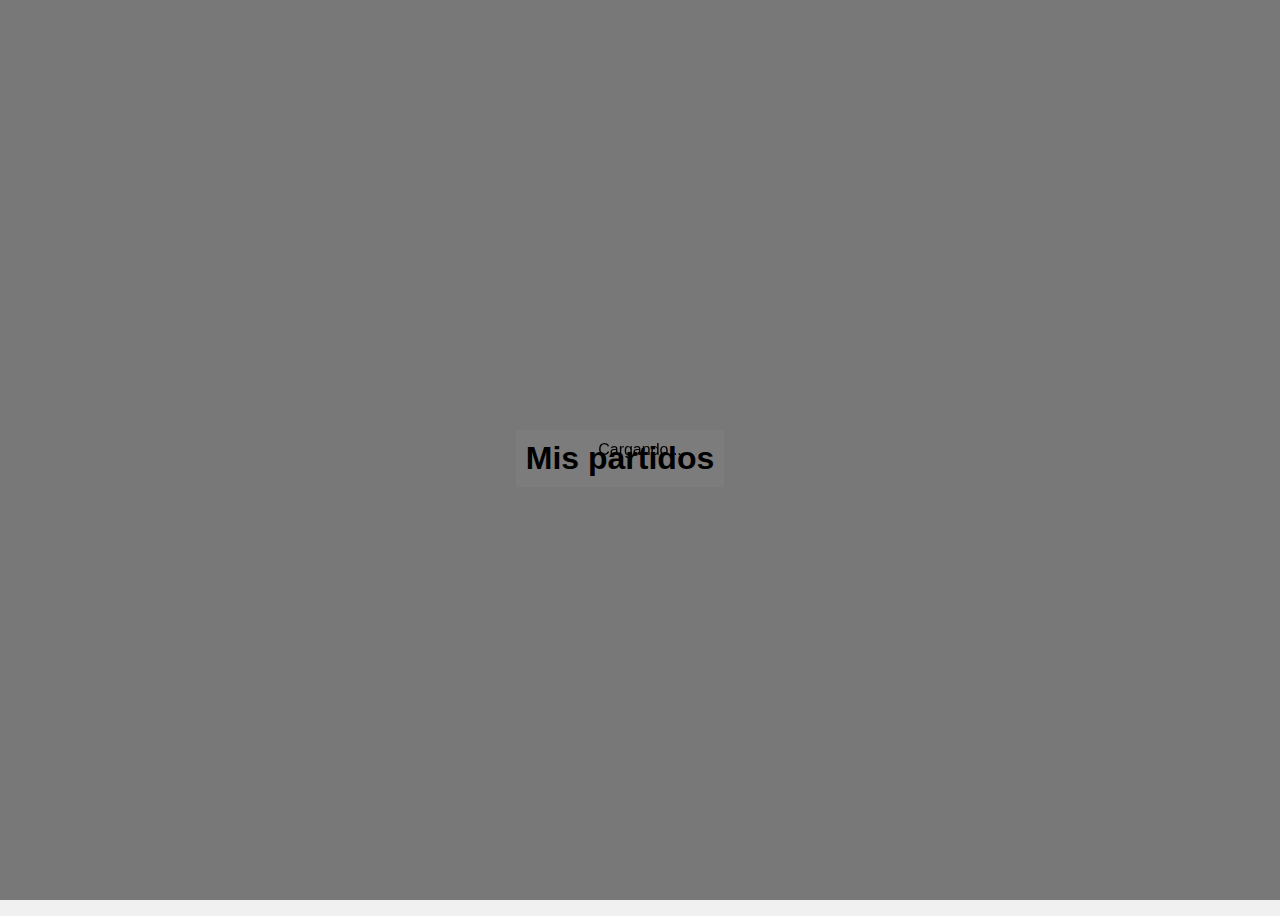
<file: home.html>
<!DOCTYPE html>
<html lang="es">
<head>
    <meta charset="UTF-8">
    <meta name="viewport" content="width=device-width, initial-scale=1.0">
    <title>Home</title>
    <link rel="stylesheet" href="assets/style.css">
</head>
<body>
    <header>
        <h1>Mis partidos</h1>
    </header>
    
    <main>
        <div id="loadingOverlay" class="hidden">
            <div id="progressBar">Cargando...</div>
        </div>
        <div id="content">
            <div id="card-container"></div>
            <button id="saveButton" class="hidden">Guardar</button>
        </div>
    </main>

    <script type="module" src="assets/script.js"></script>
</body>
</html>
</file>
<file: assets/style.css>
body {
    font-family: Arial, sans-serif;
    display: flex;
    justify-content: center;
    align-items: center;
    height: 100vh;
    background-color: #f0f0f0;
}

.login-container {
    background-color: white;
    padding: 20px;
    border-radius: 5px;
    box-shadow: 0 0 10px rgba(0, 0, 0, 0.1);
}

.login-container h2 {
    margin-bottom: 20px;
}

.login-container input {
    width: 100%;
    padding: 10px;
    margin: 10px 0;
    border-radius: 5px;
    border: 1px solid #ccc;
}

.login-container button {
    width: 100%;
    padding: 10px;
    background-color: #007BFF;
    color: white;
    border: none;
    border-radius: 5px;
    cursor: pointer;
}

.login-container button:hover {
    background-color: #0056b3;
}

#error-message {
    color: red;
    margin-top: 10px;
}

/* Styles for home.html */
header {
    display: flex;
    justify-content: space-between;
    align-items: center;
    padding: 10px;
    background-color: #f8f9fa;
}

header h1 {
    margin: 0;
}

#volume-toggle {
    background: none;
    border: none;
}

#volume-icon {
    width: 24px;
    height: 24px;
}

#loadingOverlay {
    position: fixed;
    top: 0;
    left: 0;
    width: 100%;
    height: 100%;
    background: rgba(0, 0, 0, 0.5);
    display: flex;
    justify-content: center;
    align-items: center;
}

#content {
    padding: 20px;
}

.hidden {
    display: none;
}

.card {
    border: 1px solid #ddd;
    border-radius: 8px;
    padding: 15px;
    margin-bottom: 10px;
}
</file>
